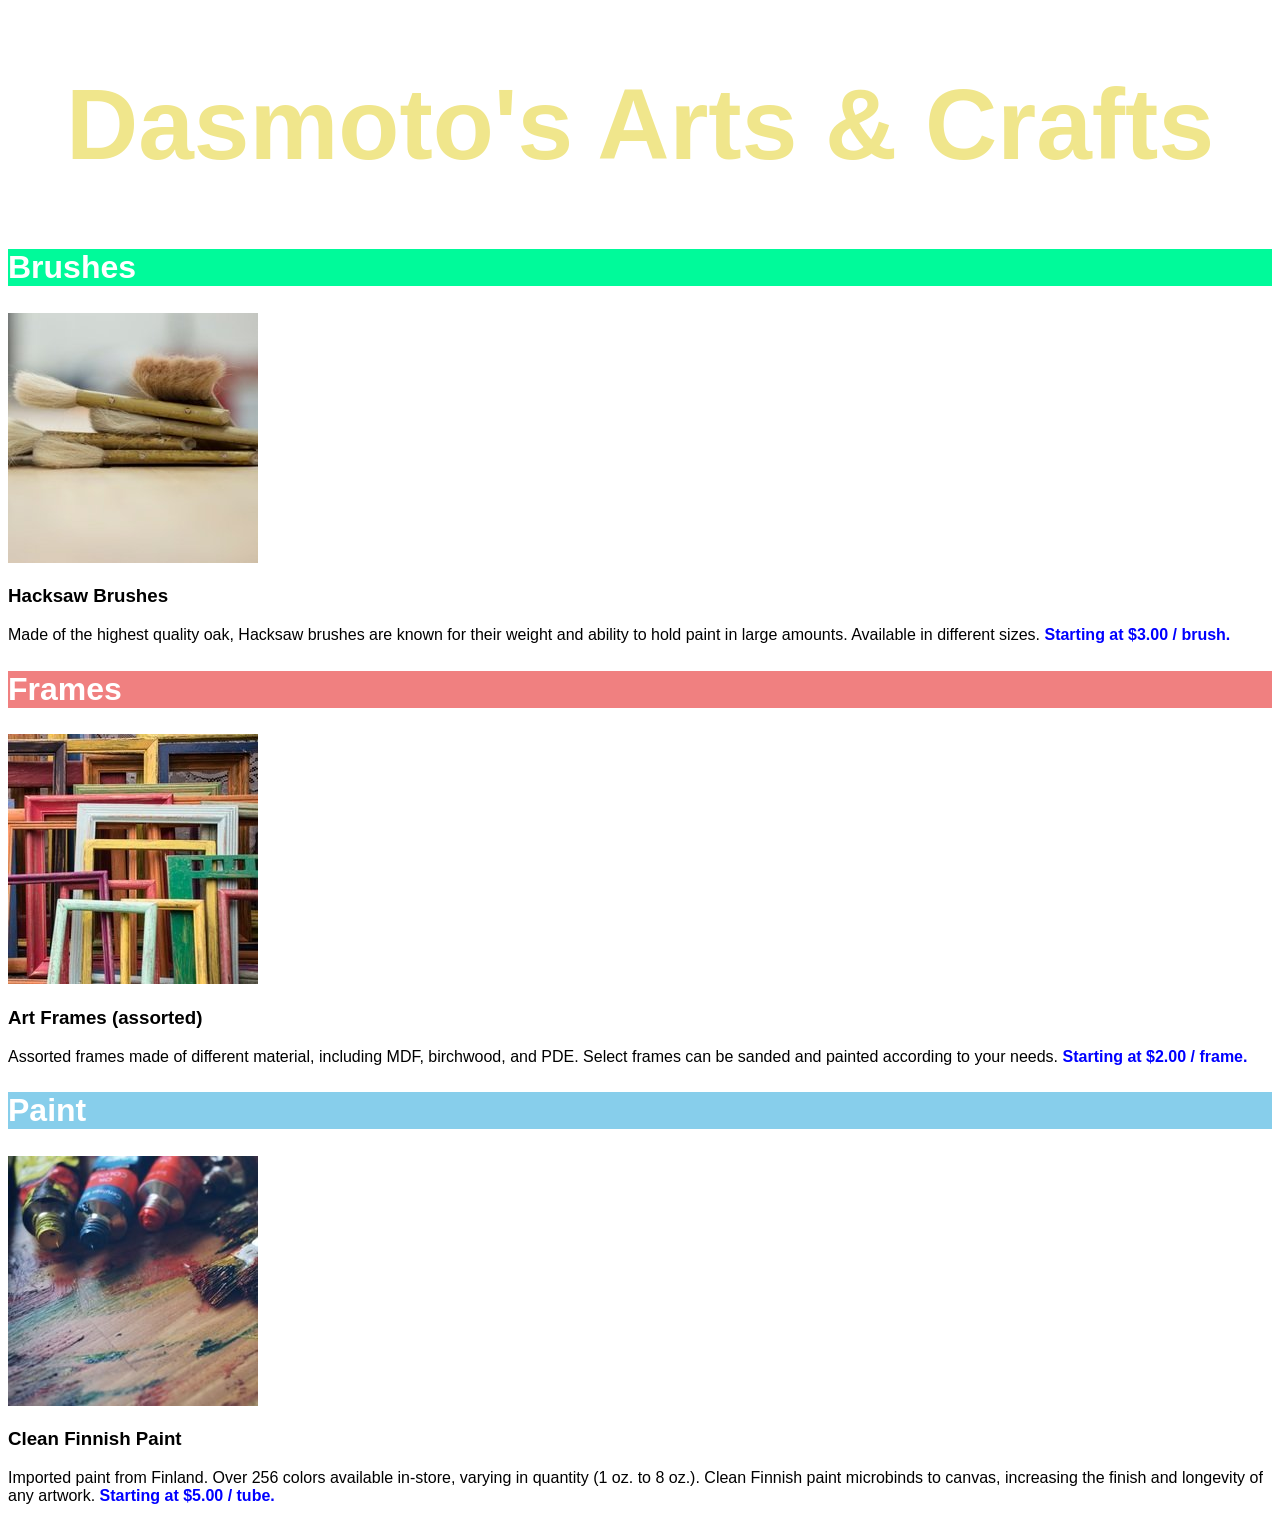
<file: Dasmoto's_Arts_&_Crafts/index.html>
<!DOCTYPE html><html><head>
  <title>Dasmoto&#39;s Arts &amp; Crafts</title>
  <link href="./style.css" type="text/css" rel="stylesheet"/>
</head>
<body>

  <h1>Dasmoto&#39;s Arts &amp; Crafts</h1>

  <div class="item">
    <h2 id="brush">Brushes</h2>
    <img src="hacksaw.jpeg"/>
    <h3>Hacksaw Brushes</h3>
    <p>Made of the highest quality oak, Hacksaw brushes are known for their weight and ability to hold paint in large amounts. Available in different sizes. <span class="price">Starting at $3.00 / brush.</span></p>
  </div>

  <div class="item">
    <h2 id="frame">Frames</h2>
    <img src="frames.jpeg"/>
    <h3>Art Frames (assorted)</h3>
    <p>Assorted frames made of different material, including MDF, birchwood, and PDE. Select frames can be sanded and painted according to your needs. <span class="price">Starting at $2.00 / frame.</span></p>
  </div>

  <div class="item">
    <h2 id="paint">Paint</h2>
    <img src="finnish.jpeg"/>
    <h3>Clean Finnish Paint</h3>
    <p>Imported paint from Finland. Over 256 colors available in-store, varying in quantity (1 oz. to 8 oz.). Clean Finnish paint microbinds to canvas, increasing the finish and longevity of any artwork. <span class="price">Starting at $5.00 / tube.</span>
  </p></div>


<script type="text/javascript" src="https://external-production.codecademy.com/assets/relay.js"></script></body></html>
</file>
<file: Dasmoto's_Arts_&_Crafts/style.css>
h1, 
h2, 
h3, 
p {
  font-family: "Helvetica", sans-serif;
}

h1 {
  background-image: url("https://s3.amazonaws.com/codecademy-content/courses/freelance-1/unit-2/pattern.jpeg");
  text-align: center;
  font-size: 100px;
  color: khaki;
}

.item h2 {
  font-size: 32px;
  color: white;
}

.price {
  font-weight: bold;
  color: blue;
}

#brush {
  background-color: mediumspringgreen;
}

#frame {
  background-color: lightcoral;
}

#paint {
  background-color: skyblue;
}
</file>
